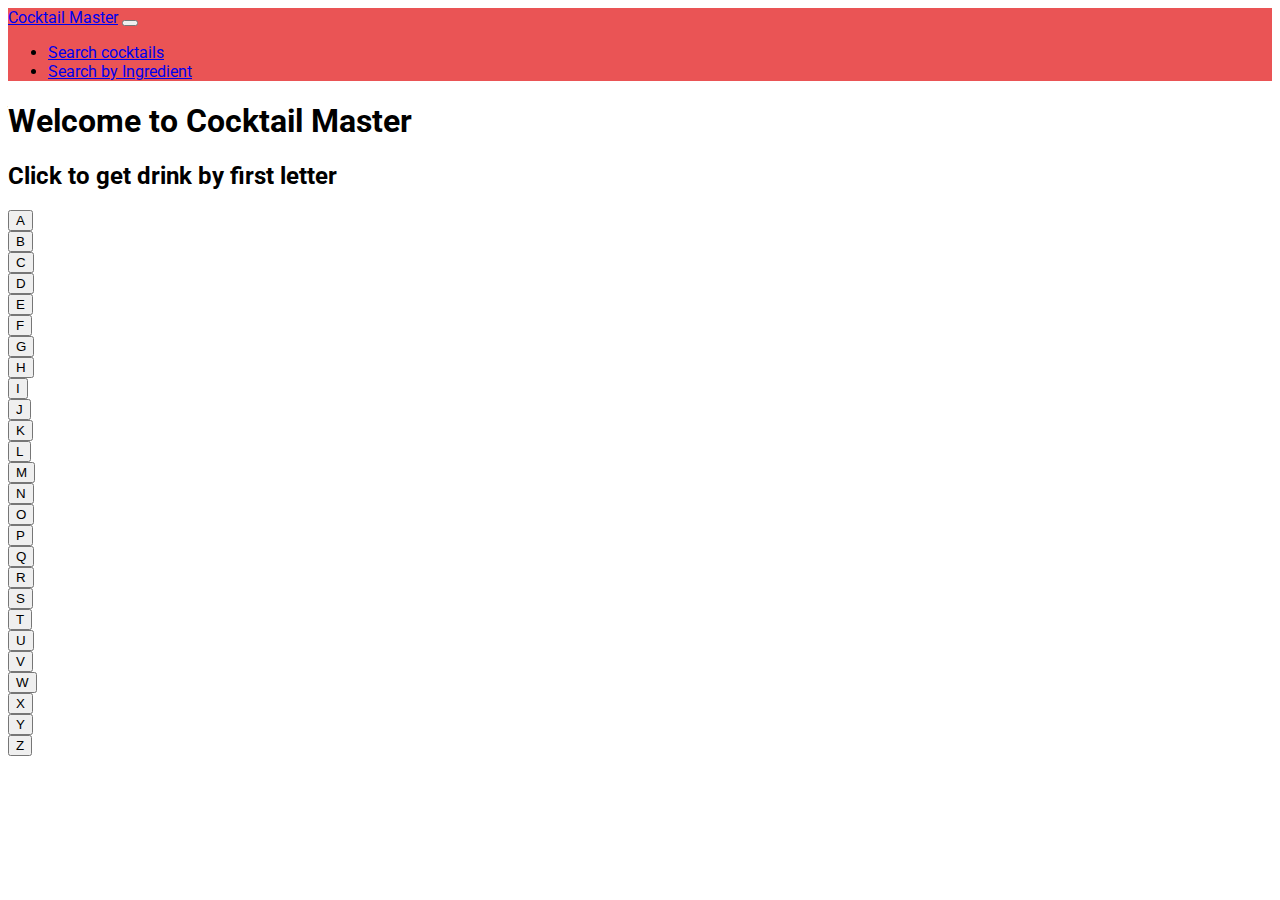
<file: index.html>
<!DOCTYPE html>
<html lang="en">
  <head>
    <meta charset="UTF-8" />
    <meta http-equiv="X-UA-Compatible" content="IE=edge" />
    <meta name="viewport" content="width=device-width, initial-scale=1.0" />
    <link rel="stylesheet" href="./src/css/main.css" />

    <link
      href="https://cdn.jsdelivr.net/npm/bootstrap@5.1.1/dist/css/bootstrap.min.css"
      rel="stylesheet"
      integrity="sha384-F3w7mX95PdgyTmZZMECAngseQB83DfGTowi0iMjiWaeVhAn4FJkqJByhZMI3AhiU"
      crossorigin="anonymous"
    />
    <script
      src="https://cdn.jsdelivr.net/npm/bootstrap@5.1.1/dist/js/bootstrap.bundle.min.js"
      integrity="sha384-/bQdsTh/da6pkI1MST/rWKFNjaCP5gBSY4sEBT38Q/9RBh9AH40zEOg7Hlq2THRZ"
      crossorigin="anonymous"
    ></script>
    <title>Main Page</title>
  </head>
  <body>
    <section class="main-section">
      <header>
        <nav class="navbar navbar-expand-lg fixed-top custom-navbar">
          <div class="container-fluid">
            <a class="navbar-brand custom-nav-link" href="index.html"
              >Cocktail Master</a
            >
            <button
              class="navbar-toggler"
              type="button"
              data-bs-toggle="collapse"
              data-bs-target="#navbarNav"
              aria-controls="navbarNav"
              aria-expanded="false"
              aria-label="Toggle navigation"
            >
              <span class="navbar-toggler-icon"></span>
            </button>
            <div class="collapse navbar-collapse" id="navbarNav">
              <ul class="navbar-nav ms-auto">
                <li class="nav-item">
                  <a
                    class="custom-nav-link"
                    aria-current="page"
                    href="./src/pages/search-cocktail.html"
                    >Search cocktails</a
                  >
                </li>
                <li class="nav-item">
                  <a class="custom-nav-link" href="./src/pages/recommend.html"
                    >Search by Ingredient</a
                  >
                </li>
              </ul>
            </div>
          </div>
        </nav>
      </header>
      <div class="main-hero">
        <h1 class="custom-title">Welcome to Cocktail Master</h1>
      </div>
      <!-- adding the grid system and apend the content with DOM through JS -->
      <div class="container mt-5">
        <h2 class="click-title">Click to get drink by first letter</h2>
        <div class="row my-5">
          <div class="col">
            <button class="custom-btn" id="link">A</button>
          </div>
          <div class="col">
            <button class="custom-btn" id="link">B</button>
          </div>
          <div class="col">
            <button class="custom-btn" id="link">C</button>
          </div>
          <div class="col">
            <button class="custom-btn" id="link">D</button>
          </div>
          <div class="col">
            <button class="custom-btn" id="link">E</button>
          </div>
          <div class="col">
            <button class="custom-btn" id="link">F</button>
          </div>
          <div class="col">
            <button class="custom-btn" id="link">G</button>
          </div>
          <div class="col">
            <button class="custom-btn" id="link">H</button>
          </div>
          <div class="col">
            <button class="custom-btn" id="link">I</button>
          </div>
          <div class="col">
            <button class="custom-btn" id="link">J</button>
          </div>
          <div class="col">
            <button class="custom-btn" id="link">K</button>
          </div>
          <div class="col">
            <button class="custom-btn" id="link">L</button>
          </div>
          <div class="col">
            <button class="custom-btn" id="link">M</button>
          </div>
          <div class="col">
            <button class="custom-btn" id="link">N</button>
          </div>
          <div class="col">
            <button class="custom-btn" id="link">O</button>
          </div>
          <div class="col">
            <button class="custom-btn" id="link">P</button>
          </div>
          <div class="col">
            <button class="custom-btn" id="link">Q</button>
          </div>
          <div class="col">
            <button class="custom-btn" id="link">R</button>
          </div>
          <div class="col">
            <button class="custom-btn" id="link">S</button>
          </div>
          <div class="col">
            <button class="custom-btn" id="link">T</button>
          </div>
          <div class="col">
            <button class="custom-btn" id="link">U</button>
          </div>
          <div class="col">
            <button class="custom-btn" id="link">V</button>
          </div>
          <div class="col">
            <button class="custom-btn" id="link">W</button>
          </div>
          <div class="col">
            <button class="custom-btn" id="link">X</button>
          </div>
          <div class="col">
            <button class="custom-btn" id="link">Y</button>
          </div>
          <div class="col">
            <button class="custom-btn" id="link">Z</button>
          </div>
        </div>
        <div class="row" id="card"></div>
      </div>
    </section>
    <script src="./src/alphabet.js"></script>
  </body>
</html>
</file>
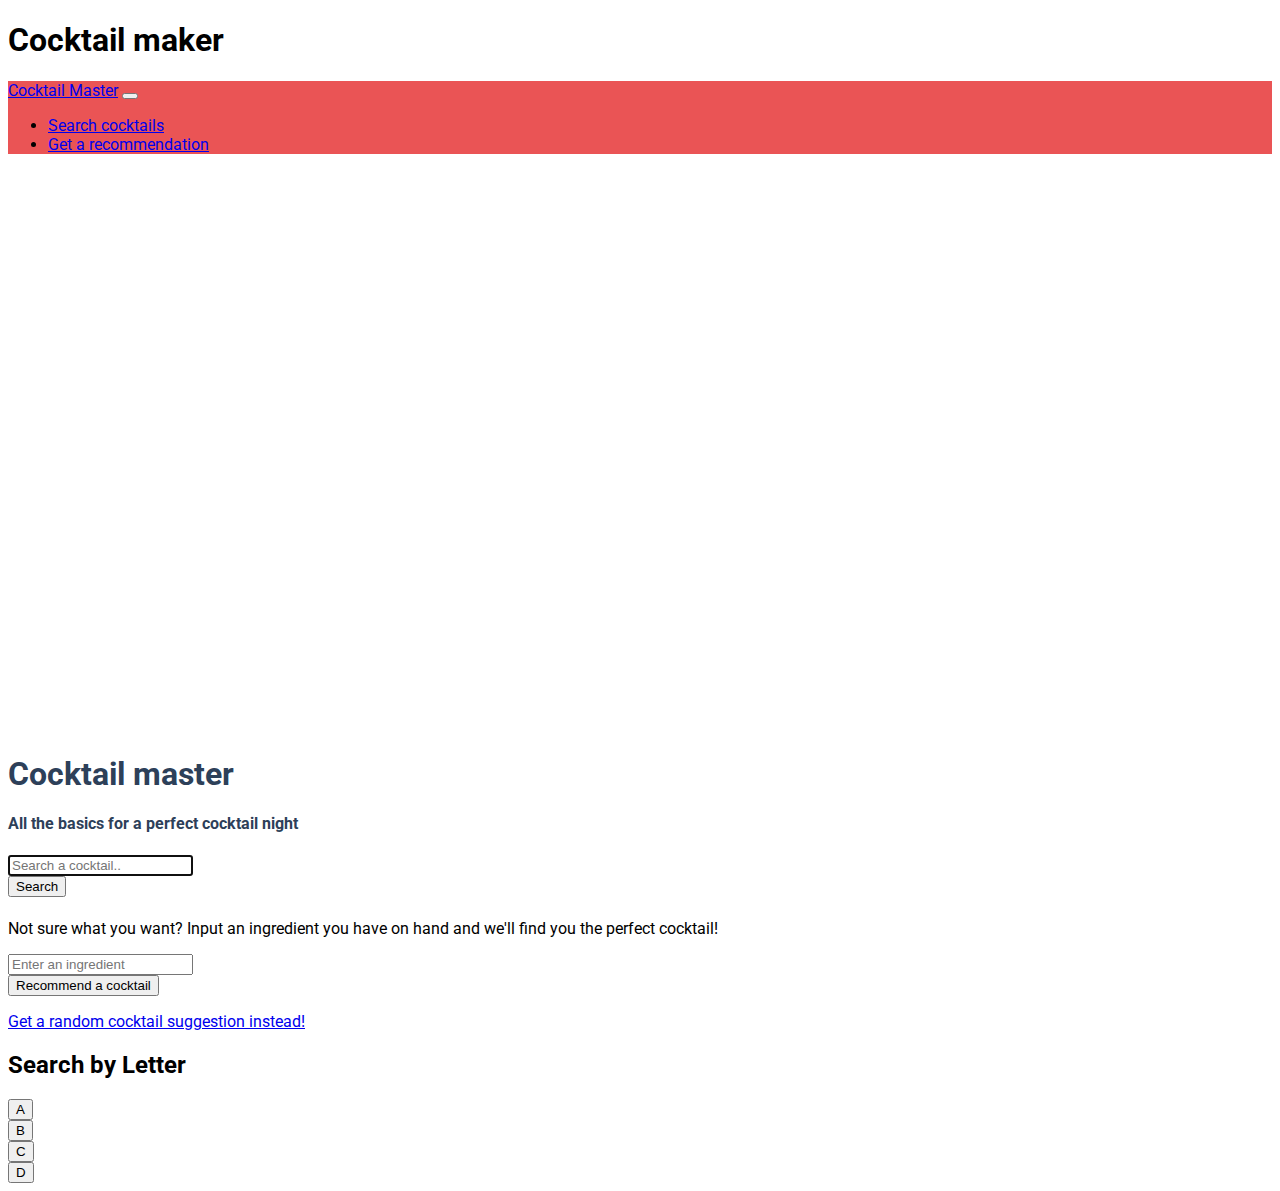
<file: index-delete.html>
<!DOCTYPE html>
<html lang="en">
  <head>
    <meta charset="UTF-8" />
    <meta http-equiv="X-UA-Compatible" content="IE=edge" />
    <meta name="viewport" content="width=device-width, initial-scale=1.0" />

    <title>🍹 Cocktail Master</title>
    <link rel="stylesheet" type="text/css" href="src/css/main.css" />
    <link
      href="https://cdn.jsdelivr.net/npm/bootstrap@5.1.1/dist/css/bootstrap.min.css"
      rel="stylesheet"
      integrity="sha384-F3w7mX95PdgyTmZZMECAngseQB83DfGTowi0iMjiWaeVhAn4FJkqJByhZMI3AhiU"
      crossorigin="anonymous"
    />
    <script
      src="https://cdn.jsdelivr.net/npm/bootstrap@5.1.1/dist/js/bootstrap.bundle.min.js"
      integrity="sha384-/bQdsTh/da6pkI1MST/rWKFNjaCP5gBSY4sEBT38Q/9RBh9AH40zEOg7Hlq2THRZ"
      crossorigin="anonymous"
    ></script>
  </head>
  <body>

    <div class="container">
      <h1>Cocktail maker</h1>

    <div class="container-fluid">
        <header>
            <nav class="navbar navbar-expand-lg navbar-dark bg-dark bg-light fixed-top">
                <div class="container-fluid">
                  <a class="navbar-brand" href="#">Cocktail Master</a>
                  <button class="navbar-toggler" type="button" data-bs-toggle="collapse" data-bs-target="#navbarNav" aria-controls="navbarNav" aria-expanded="false" aria-label="Toggle navigation">
                    <span class="navbar-toggler-icon"></span>
                  </button>
                  <div class="collapse navbar-collapse" id="navbarNav">
                    <ul class="navbar-nav ms-auto">
                      <li class="nav-item">
                        <a class="nav-link active" aria-current="page" href="src/pages/search-cocktail.html">Search cocktails</a>
                      </li>
                      <li class="nav-item">
                        <a class="nav-link active" aria-current="page" href="src/pages/recommend.html">Get a recommendation</a>
                      </li>
                    </ul>
                  </div>
                </div>
              </nav>
        </header>
    </div>
    <div class="container-fluid landing-img align-items-center">
    </div>
    <div class="frontpage-text">
        <h1 class="display-1 text-center">Cocktail master</h1>
        <h4 class="display-4 text-center">All the basics for a perfect cocktail night</h4>
    </div>
    <div class="container align-items-center">
      <section>
        <div class="container">
          <form class="search-form">
            <div class="row text-center">
              <div class="col-4">
                <input
                  type="search"
                  placeholder="Search a cocktail.."
                  autofocus="off"
                  autocomplete="on"
                  class="form-control"
                  id="search-cocktail-name"
                />
              </div>
              <div class="col-3">
                <input class="btn btn-primary" id="cocktailNameButton" value="Search" type="submit">
              </input>
              </div>
            </div>
          </form>
          <div class="row cocktail-info">
            <h2 id="cocktail-name"></h2>
            <h5 id="cocktail-category"></h5>
            <p id="cocktail-instructions"></p>
            <p id="cocktail-alcoholic"></p>
            <p id="cocktail-ingredient"></p>
          </div>
        </div>
      </section>
      <p>
        Not sure what you want? Input an ingredient you have on hand and we'll find you the perfect
        cocktail!
      </p>

      <div>
          <form class="search-form">
            <div class="row text-center">
                <div class="col-4">
                    <input
                    type="text"
                    placeholder="Enter an ingredient"
                    autofocus="off"
                    autocomplete="on"
                    class="form-control"
                    id="ingredients"
                    />
                </div>
                
                <div class="col-3">
                    <input
                      type="submit"
                      value="Recommend a cocktail"
                      id="submit"
                      class="btn btn-primary"
                    />
                </div>
            </div>
          </form>

          <div id="cocktail"></div>

        </div>


      <p>
        <a href="#" id="random">Get a random cocktail suggestion instead!</a>
      </p>

    </div>
    <!-- adding the grid system and will apend the content with DOM through JS -->
    <div class="container">
      <h2>Search by Letter</h2>
      <div class="error" id="error"></div>
      <div class="row">
        <div class="col">
          <button class="custom-btn" id="link">A</button>
        </div>
        <div class="col">
          <button class="custom-btn" id="link">B</button>
        </div>
        <div class="col">
          <button class="custom-btn" id="link">C</button>
        </div>
        <div class="col">
          <button class="custom-btn" id="link">D</button>
        </div>
      </div>
      <div class="row" id="card"></div>
    </div>
</div>
    <!-- <script src="src/index.js"></script> -->
    <script src="src/search.js"></script>
    <script src="src/alphabet.js"></script>
    <script src="src/ingredient.js"></script>
  </body>
</html>
</file>
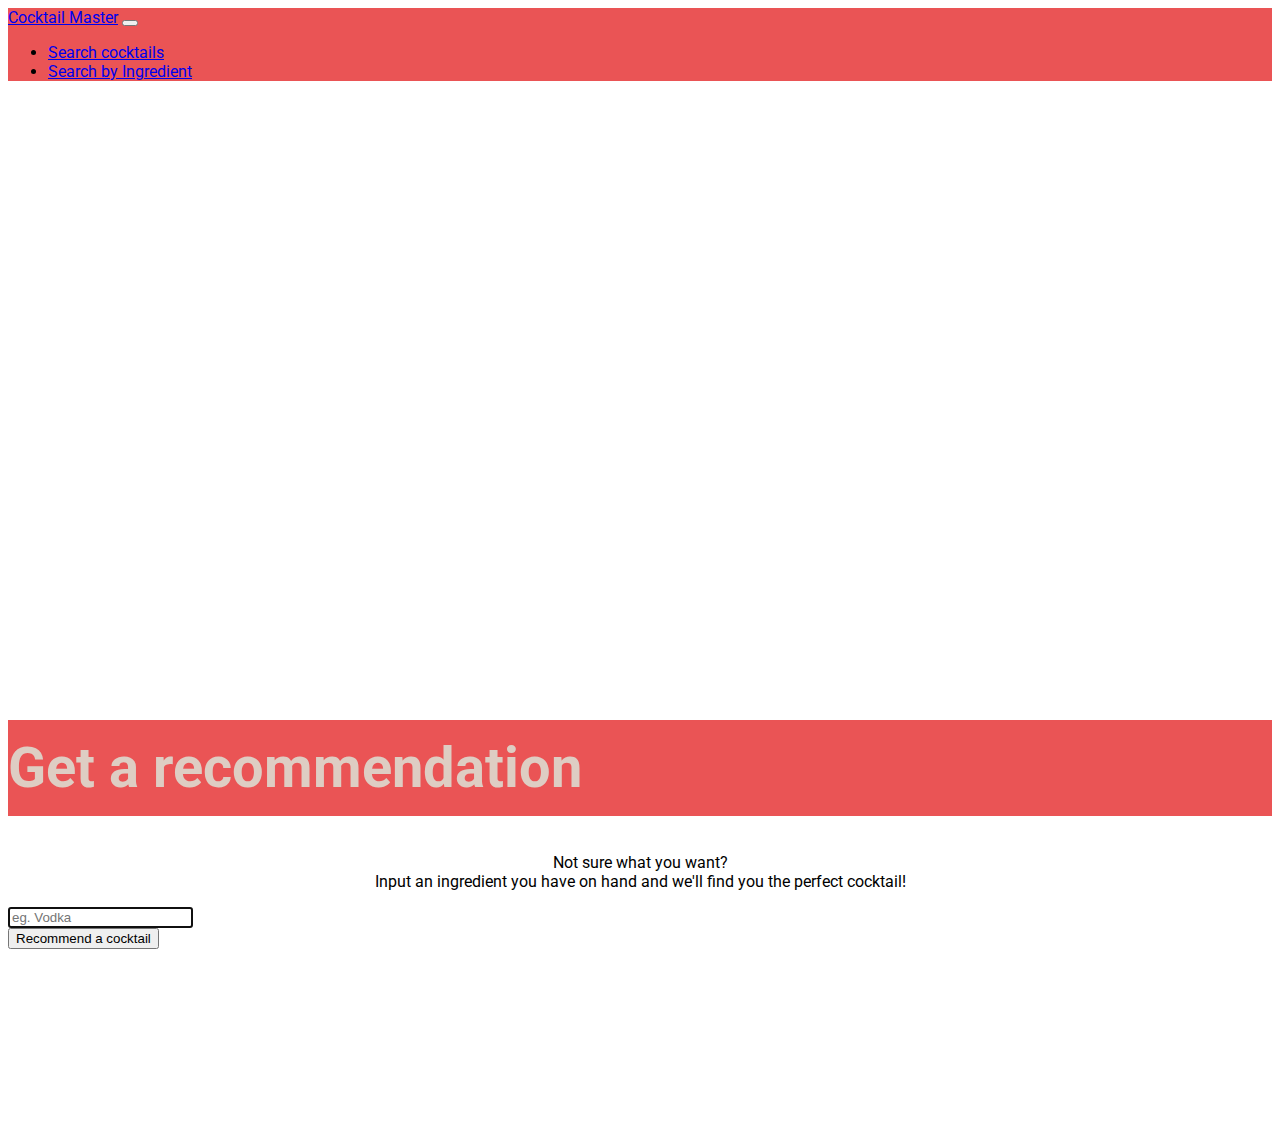
<file: src/pages/recommend.html>
<!DOCTYPE html>
<html lang="en">
  <head>
    <meta charset="UTF-8" />
    <meta http-equiv="X-UA-Compatible" content="IE=edge" />
    <meta name="viewport" content="width=device-width, initial-scale=1.0" />

    <title>🍹 Cocktail Master</title>
    <link rel="stylesheet" type="text/css" href="../css/main.css" />
    <link
      href="https://cdn.jsdelivr.net/npm/bootstrap@5.1.1/dist/css/bootstrap.min.css"
      rel="stylesheet"
      integrity="sha384-F3w7mX95PdgyTmZZMECAngseQB83DfGTowi0iMjiWaeVhAn4FJkqJByhZMI3AhiU"
      crossorigin="anonymous"
    />
    <script
      src="https://cdn.jsdelivr.net/npm/bootstrap@5.1.1/dist/js/bootstrap.bundle.min.js"
      integrity="sha384-/bQdsTh/da6pkI1MST/rWKFNjaCP5gBSY4sEBT38Q/9RBh9AH40zEOg7Hlq2THRZ"
      crossorigin="anonymous"
    ></script>
  </head>
  <body>
    <div class="container-fluid">
        <header>
            <nav class="navbar navbar-expand-lg custom-navbar fixed-top">
                <div class="container-fluid">
                  <a class="navbar-brand custom-nav-link" href="../../index.html">Cocktail Master</a>
                  <button class="navbar-toggler" type="button" data-bs-toggle="collapse" data-bs-target="#navbarNav" aria-controls="navbarNav" aria-expanded="false" aria-label="Toggle navigation">
                    <span class="navbar-toggler-icon"></span>
                  </button>
                  <div class="collapse navbar-collapse" id="navbarNav">
                    <ul class="navbar-nav ms-auto">
                      <li class="nav-item">
                        <a class="custom-nav-link" aria-current="page" href="./search-cocktail.html">Search cocktails</a>
                      </li>
                      <li class="nav-item">
                        <a class="custom-nav-link" aria-current="page" href="./recommend.html">Search by Ingredient</a>
                      </li>
                    </ul>
                  </div>
                </div>
              </nav>
        </header>
    </div>
    <div class="container-fluid landing-img-search-cocktail">
    </div>
        <section>
        <div class="search-cocktail-box">
          <h1 class="text-center" id="search-cocktail-text">Get a recommendation</h1>
        </div>


        <div class="container">
          <p style="text-align: center;">
            Not sure what you want?<br>
            Input an ingredient you have on hand and we'll find you the perfect
            cocktail!
          </p>
          <form class="search-form">
            <div class="row">
                <div class="col-3"></div>
                  <div class="col-4">
                    <input
                    type="text"
                    placeholder="eg. Vodka"
                    autofocus="off"
                    autocomplete="on"
                    class="form-control"
                    id="ingredients"
                    />
                  </div>
              <div class="col-3">
                <input
                type="submit"
                value="Recommend a cocktail"
                id="submit"
                class="btn btn-primary"
              />
              </div>
              <div class="col-2"></div>
            </div>
          </form>
          <div id="cocktail"></div>

          <br><br><br><br><br><br><br><br><br><br>
      </section>
    </div>
    <script src="../ingredient.js"></script>
  </body>
</html>
</file>
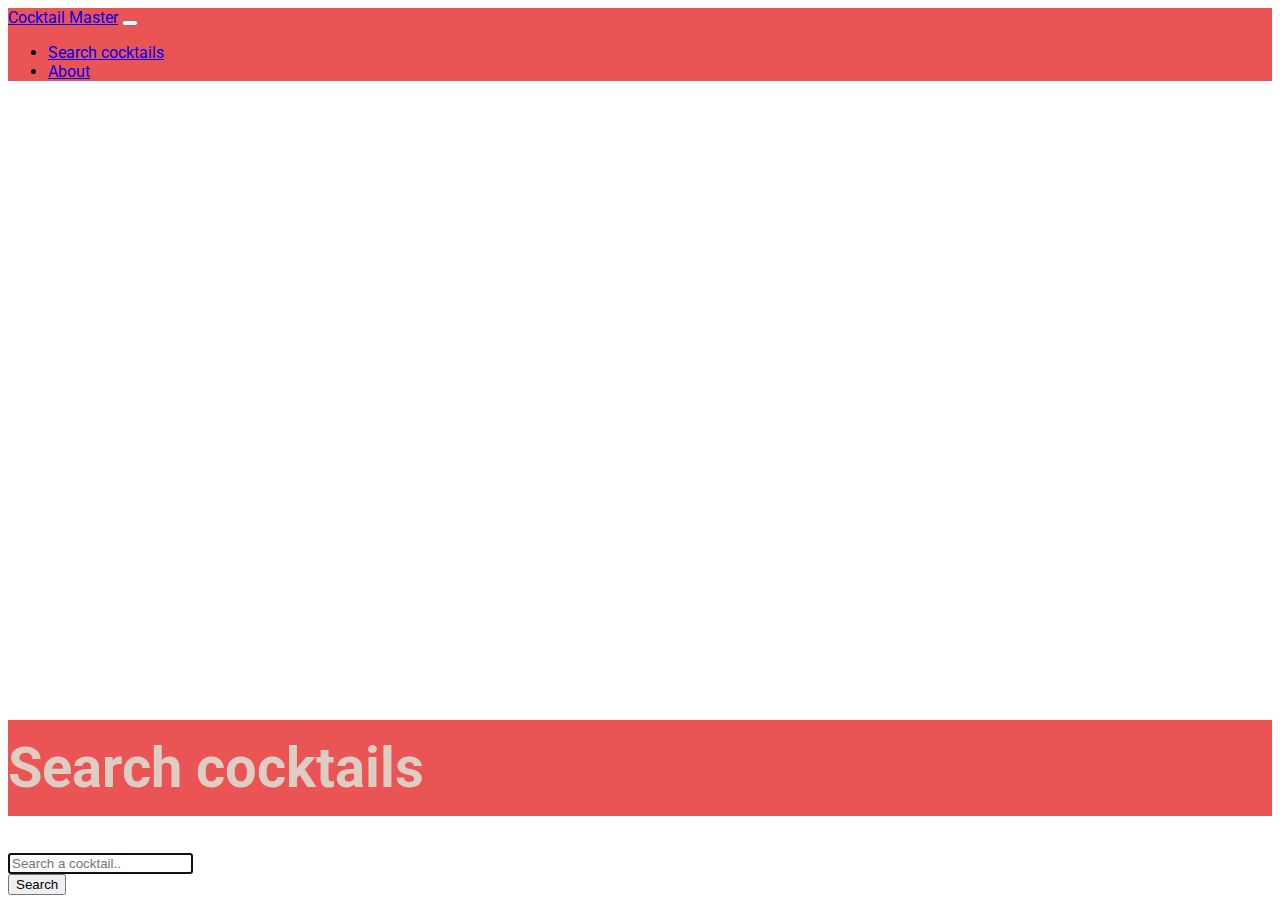
<file: src/pages/search-cockail.html>
<!DOCTYPE html>
<html lang="en">
  <head>
    <meta charset="UTF-8" />
    <meta http-equiv="X-UA-Compatible" content="IE=edge" />
    <meta name="viewport" content="width=device-width, initial-scale=1.0" />

    <title>🍹 Cocktail Master</title>
    <link rel="stylesheet" type="text/css" href="../css/main.css" />
    <link
      href="https://cdn.jsdelivr.net/npm/bootstrap@5.1.1/dist/css/bootstrap.min.css"
      rel="stylesheet"
      integrity="sha384-F3w7mX95PdgyTmZZMECAngseQB83DfGTowi0iMjiWaeVhAn4FJkqJByhZMI3AhiU"
      crossorigin="anonymous"
    />
    <script
      src="https://cdn.jsdelivr.net/npm/bootstrap@5.1.1/dist/js/bootstrap.bundle.min.js"
      integrity="sha384-/bQdsTh/da6pkI1MST/rWKFNjaCP5gBSY4sEBT38Q/9RBh9AH40zEOg7Hlq2THRZ"
      crossorigin="anonymous"
    ></script>
  </head>
  <body>
    <div class="container-fluid">
        <header>
            <nav class="navbar navbar-expand-lg navbar-dark bg-dark bg-light fixed-top">
                <div class="container-fluid">
                  <a class="navbar-brand" href="../../index.html">Cocktail Master</a>
                  <button class="navbar-toggler" type="button" data-bs-toggle="collapse" data-bs-target="#navbarNav" aria-controls="navbarNav" aria-expanded="false" aria-label="Toggle navigation">
                    <span class="navbar-toggler-icon"></span>
                  </button>
                  <div class="collapse navbar-collapse" id="navbarNav">
                    <ul class="navbar-nav ms-auto">
                      <li class="nav-item">
                        <a class="nav-link active" aria-current="page" href="search-cockail.html">Search cocktails</a>
                      </li>
                      <li class="nav-item">
                        <a class="nav-link" href="#">About</a>
                      </li>
                    </ul>
                  </div>
                </div>
              </nav>
        </header>
    </div>
    <div class="container-fluid landing-img-search-cocktail">
    </div>
        <section>
        <div class="search-cocktail-box">
          <h1 class="text-center" id="search-cocktail-text">Search cocktails</h1>
        </div>
        <div class="container">
          <form class="search-form">
            <div class="row text-center">
              <div class="col-4">
                <input
                  type="search"
                  placeholder="Search a cocktail.."
                  autofocus="off"
                  autocomplete="on"
                  class="form-control"
                  id="search-cocktail-name"
                />
              </div>
              <div class="col-3">
                <input class="btn btn-primary" id="cocktailNameButton" value="Search" type="submit">
              </input>
              </div>
            </div>
          </form>
          <div class="row cocktail-info">
            <h2 id="cocktail-name"></h2>
            <h5 id="cocktail-category"></h5>
            <p id="cocktail-instructions"></p>
            <p id="cocktail-alcoholic"></p>
            <p id="cocktail-ingredient"></p>
          </div>
      </section>
    </div>
    <script src="../search.js"></script>
  </body>
</html>
</file>
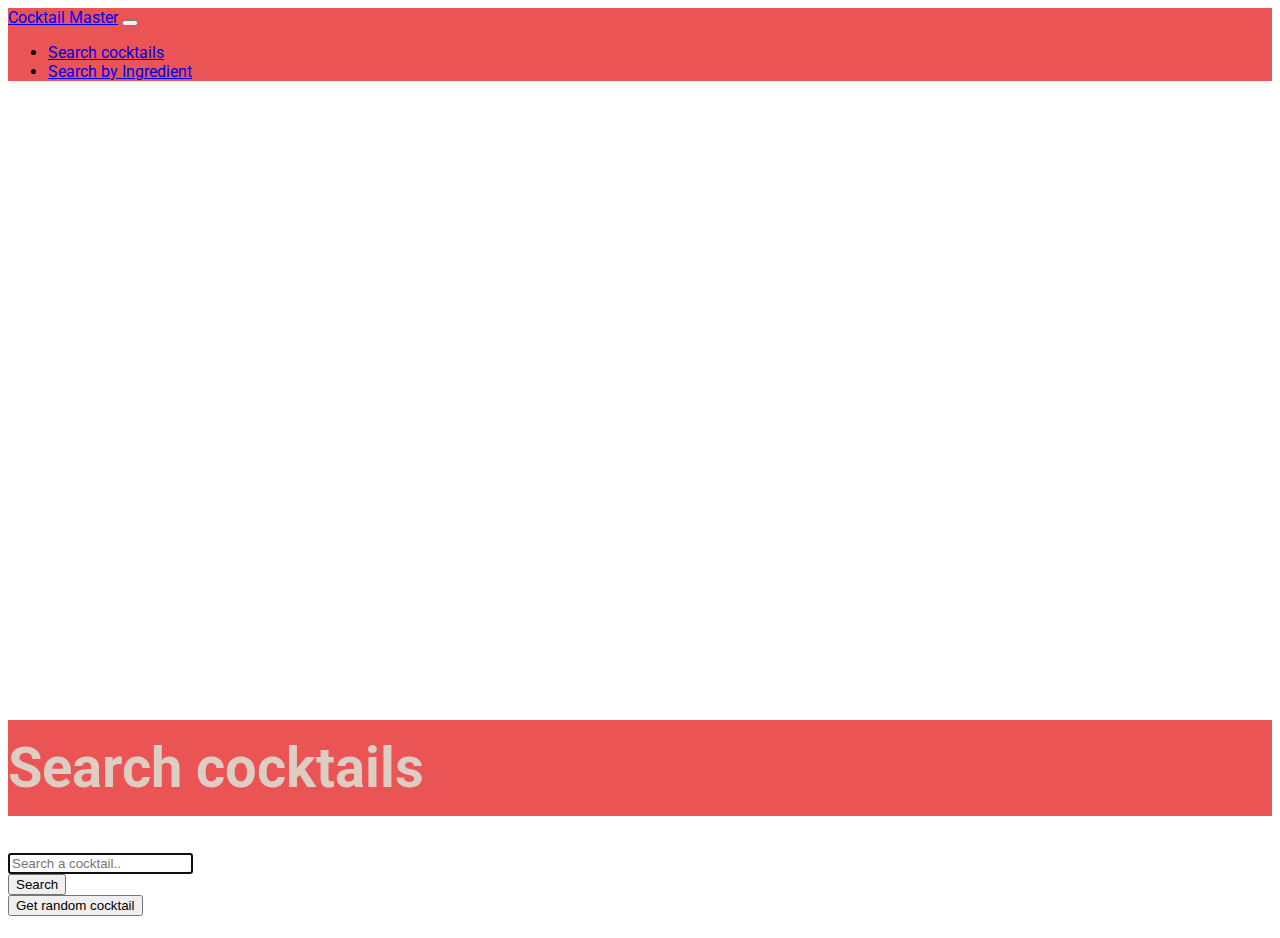
<file: src/pages/search-cocktail.html>
<!DOCTYPE html>
<html lang="en">
  <head>
    <meta charset="UTF-8" />
    <meta http-equiv="X-UA-Compatible" content="IE=edge" />
    <meta name="viewport" content="width=device-width, initial-scale=1.0" />

    <title>🍹 Cocktail Master</title>
    <link rel="stylesheet" type="text/css" href="../css/main.css" />
    <link
      href="https://cdn.jsdelivr.net/npm/bootstrap@5.1.1/dist/css/bootstrap.min.css"
      rel="stylesheet"
      integrity="sha384-F3w7mX95PdgyTmZZMECAngseQB83DfGTowi0iMjiWaeVhAn4FJkqJByhZMI3AhiU"
      crossorigin="anonymous"
    />
    <script
      src="https://cdn.jsdelivr.net/npm/bootstrap@5.1.1/dist/js/bootstrap.bundle.min.js"
      integrity="sha384-/bQdsTh/da6pkI1MST/rWKFNjaCP5gBSY4sEBT38Q/9RBh9AH40zEOg7Hlq2THRZ"
      crossorigin="anonymous"
    ></script>
  </head>
  <body>
    <div class="container-fluid">
        <header>
            <nav class="navbar navbar-expand-lg fixed-top custom-navbar">
                <div class="container-fluid">
                  <a class="navbar-brand custom-nav-link" href="../../index.html">Cocktail Master</a>
                  <button class="navbar-toggler" type="button" data-bs-toggle="collapse" data-bs-target="#navbarNav" aria-controls="navbarNav" aria-expanded="false" aria-label="Toggle navigation">
                    <span class="navbar-toggler-icon"></span>
                  </button>
                  <div class="collapse navbar-collapse" id="navbarNav">
                    <ul class="navbar-nav ms-auto">
                      <li class="nav-item">
                        <a class="custom-nav-link" aria-current="page" href="search-cocktail.html">Search cocktails</a>
                      </li>
                      <li class="nav-item">
                        <a class="custom-nav-link" href="../../src/pages/recommend.html">Search by Ingredient</a>
                      </li>
                    </ul>
                  </div>
                </div>
              </nav>
        </header>
    </div>
    <div class="container-fluid landing-img-search-cocktail">
    </div>
        <section>
        <div class="search-cocktail-box">
          <h1 class="text-center" id="search-cocktail-text">Search cocktails</h1>
        </div>
        <div class="container">
          <form class="search-form">
            <div class="row">
                <div class="col-2"></div>
              <div class="col-6">
                <input
                  type="search"
                  placeholder="Search a cocktail.."
                  autofocus="off"
                  autocomplete="on"
                  class="form-control"
                  id="search-cocktail-name"
                />
              </div>
              <div class="col-2">
                <input class="btn btn-primary" id="cocktailNameButton" value="Search" type="submit">
              </input>
              </div>
              <div class="col-2">
                  <button class="btn btn-primary" id="getCocktail">Get random cocktail</button>
              </div>
            </div>
          </form>
          <div class="container cocktail-info">
          <div class="row align-items-center">
            <div class="col-6">
                <h2 id="cocktail-name"></h2>
                <h5 id="cocktail-category"></h5>
                <p id="cocktail-instructions"></p>
                <p id="cocktail-alcoholic"></p>
                <p id="cocktail-ingredient"></p>
            </div>
            <div class="col-6 cocktail-img img-fluid rounded mx-auto d-block">
            </div>
          </div>
        </div>
      </section>
    </div>
    <script src="../search.js"></script>
  </body>
</html>
</file>
<file: src/css/main.css>
@import url("https://fonts.googleapis.com/css2?family=Roboto&display=swap");
.landing-img-search-cocktail {
  background: url("https://images.pexels.com/photos/4871113/pexels-photo-4871113.jpeg?cs=srgb&dl=pexels-roman-odintsov-4871113.jpg&fm=jpg");
  background-size: cover;
  background-position: center;
  height: 65vh;
}

.search-cocktail-box {
  background-color: #ea5455;
}

#search-cocktail-text {
  color: #2d4059;
  font-size: 3.5rem;
  color: #decdc3;
  padding: 15px 0px;
}

html {
  margin: 0;
  padding: 0;
  box-sizing: border-box;
}

body {
  font-family: "Roboto", sans-serif;
}

.navbar {
  background-color: #ea5455;
  margin-left: 0;
  margin-right: 0;
}
.navbar .nav-link:hover {
  color: #ea5455;
}

.landing-img {
  background: url("https://images.pexels.com/photos/5947027/pexels-photo-5947027.jpeg?cs=srgb&dl=pexels-charlotte-may-5947027.jpg&fm=jpg");
  background-size: cover;
  background-position: center;
  height: 65vh;
}

.frontpage-text {
  color: #2d4059;
}
.frontpage-text h1 {
  margin-top: 0;
}

/*# sourceMappingURL=main.css.map */
</file>
